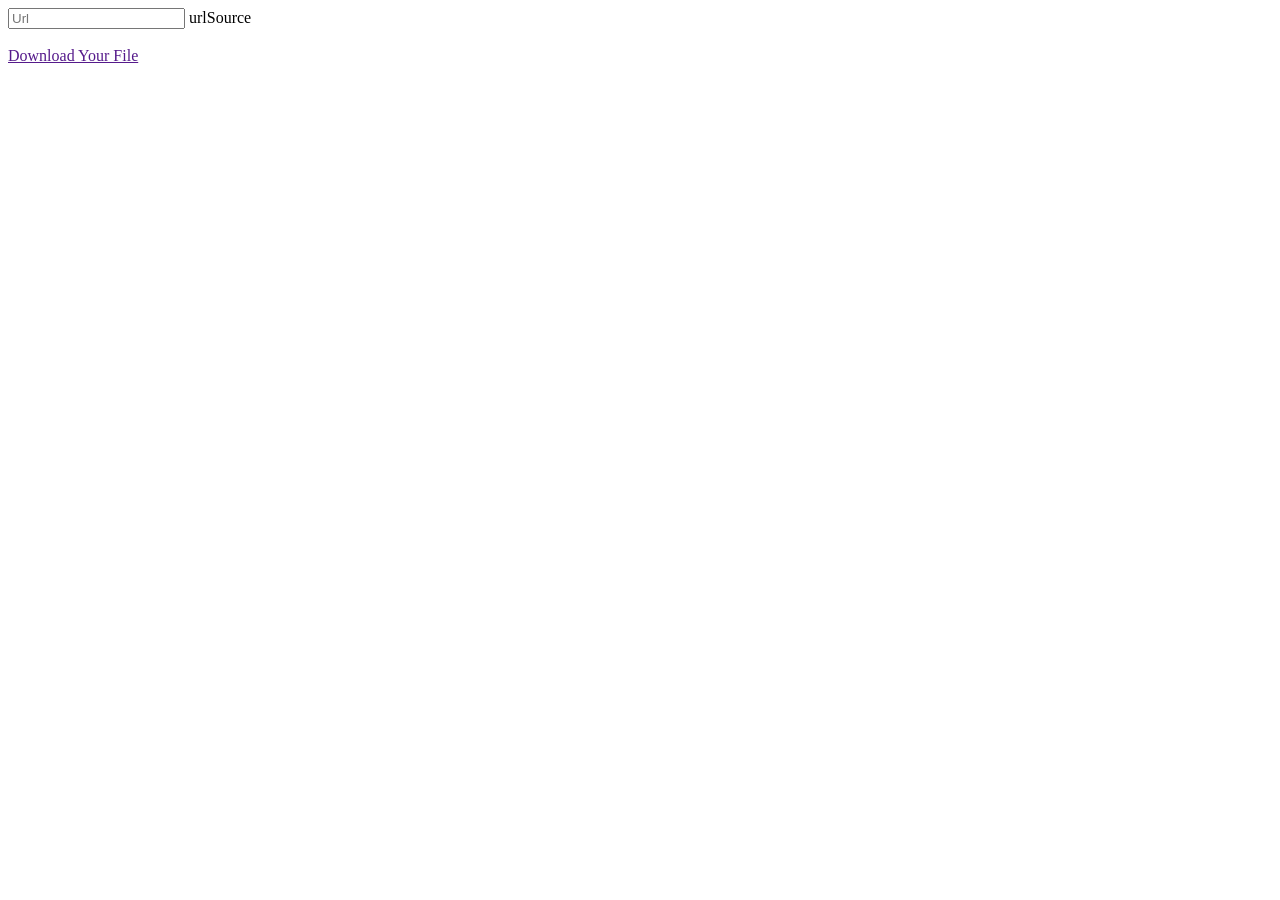
<file: index1.html>
<!DOCTYPE html>
<html lang="en">
<head>
	<meta charset="utf-8">
	<meta name="viewport" content="width=device-width, initial-scale=1">

	<title>Download GMaps Image</title>

	<link rel="stylesheet" type="text/css" href="https://cdn.kukode.in/bootstrap/5/css/bootstrap.min.css">
</head>
<body class="bg-light">

<section>
	<div class="container my-5">
		<div class="row mx-1 bg-white shadow-sm rounded">
			<div class="pt-3 pb-md-3 pb-0 col-md-6">
				<input type="url" class="form-control" id="getUrl" placeholder="Url" onchange="getImgUrl(this.value)">

				<a id="urlSource" class="d-none">urlSource</a>
			</div>

			<div class="py-3 col-md-6">
				<img class="img-fluid rounded w-100" id="urlImg">
				<div class="d-grid gap-2 d-none">
					<a id="downLink" href="" class="btn btn-primary btn-block" download="img.jpg">Download Your File</a>
				</div>
			</div>
		</div>

	</div>
</section>

<!-- 
	<script type="text/javascript" src="https://cdn.kukode.in/jquery/v3.5/jquery.min.js"></script>
	<script type="text/javascript" src="https://cdn.kukode.in/bootstrap/5/js/bootstrap.bundle.min.js"></script>
-->

<script type="text/javascript">

// Example link https://www.google.com/local/imagery/report/?cb_client=maps_sv.tactile&image_key=!1e10!2sAF1QipPMOPUZo_qPa_aOKMTZUz_nSkFn4jZjulWidbfb&hl=en&gl=id&fid=0x2e7a59aa254f8a87%3A0x52eb6292bd557fdd

var defaultImage = 'https://mapandan.gov.ph/wp-content/uploads/2018/03/no_image.jpg';

function getImgUrl(text){
	if (text !== '' || text !== ' ' || text !== null) {
		document.getElementById("urlSource").href = text;	

		var anchor = document.getElementById("urlSource");
		var queryString = anchor.search; // Returns:'?q=123'

		// Further parsing:
		let params = new URLSearchParams(queryString);
		if (params.get("image_key") !== null) {
			let q = params.get("image_key"); // is the number 123
			let qSub = q.substr(8, q.length-1);

			// document.getElementById("demo").innerHTML = qSub;

			document.getElementById("urlImg").src = "https://lh3.googleusercontent.com/p/"+ qSub +"=s0";
			// document.getElementById("downLink").href = "https://lh3.googleusercontent.com/p/"+ qSub +"=s0";
		}
		else if (params.get("imagekey") !== null) {
			let q = params.get("imagekey"); // is the number 123
			let qSub = q.substr(8, q.length-1);

			// document.getElementById("demo").innerHTML = qSub;

			document.getElementById("urlImg").src = "https://lh3.googleusercontent.com/p/"+ qSub +"=s0";
			// document.getElementById("downLink").href = "https://lh3.googleusercontent.com/p/"+ qSub +"=s0";
		}
		else {
			document.getElementById("urlImg").src = '';
		}	
	}
	else {
		document.getElementById("urlImg").src = '';
	}
}


</script>

</body>
</html>
</file>
